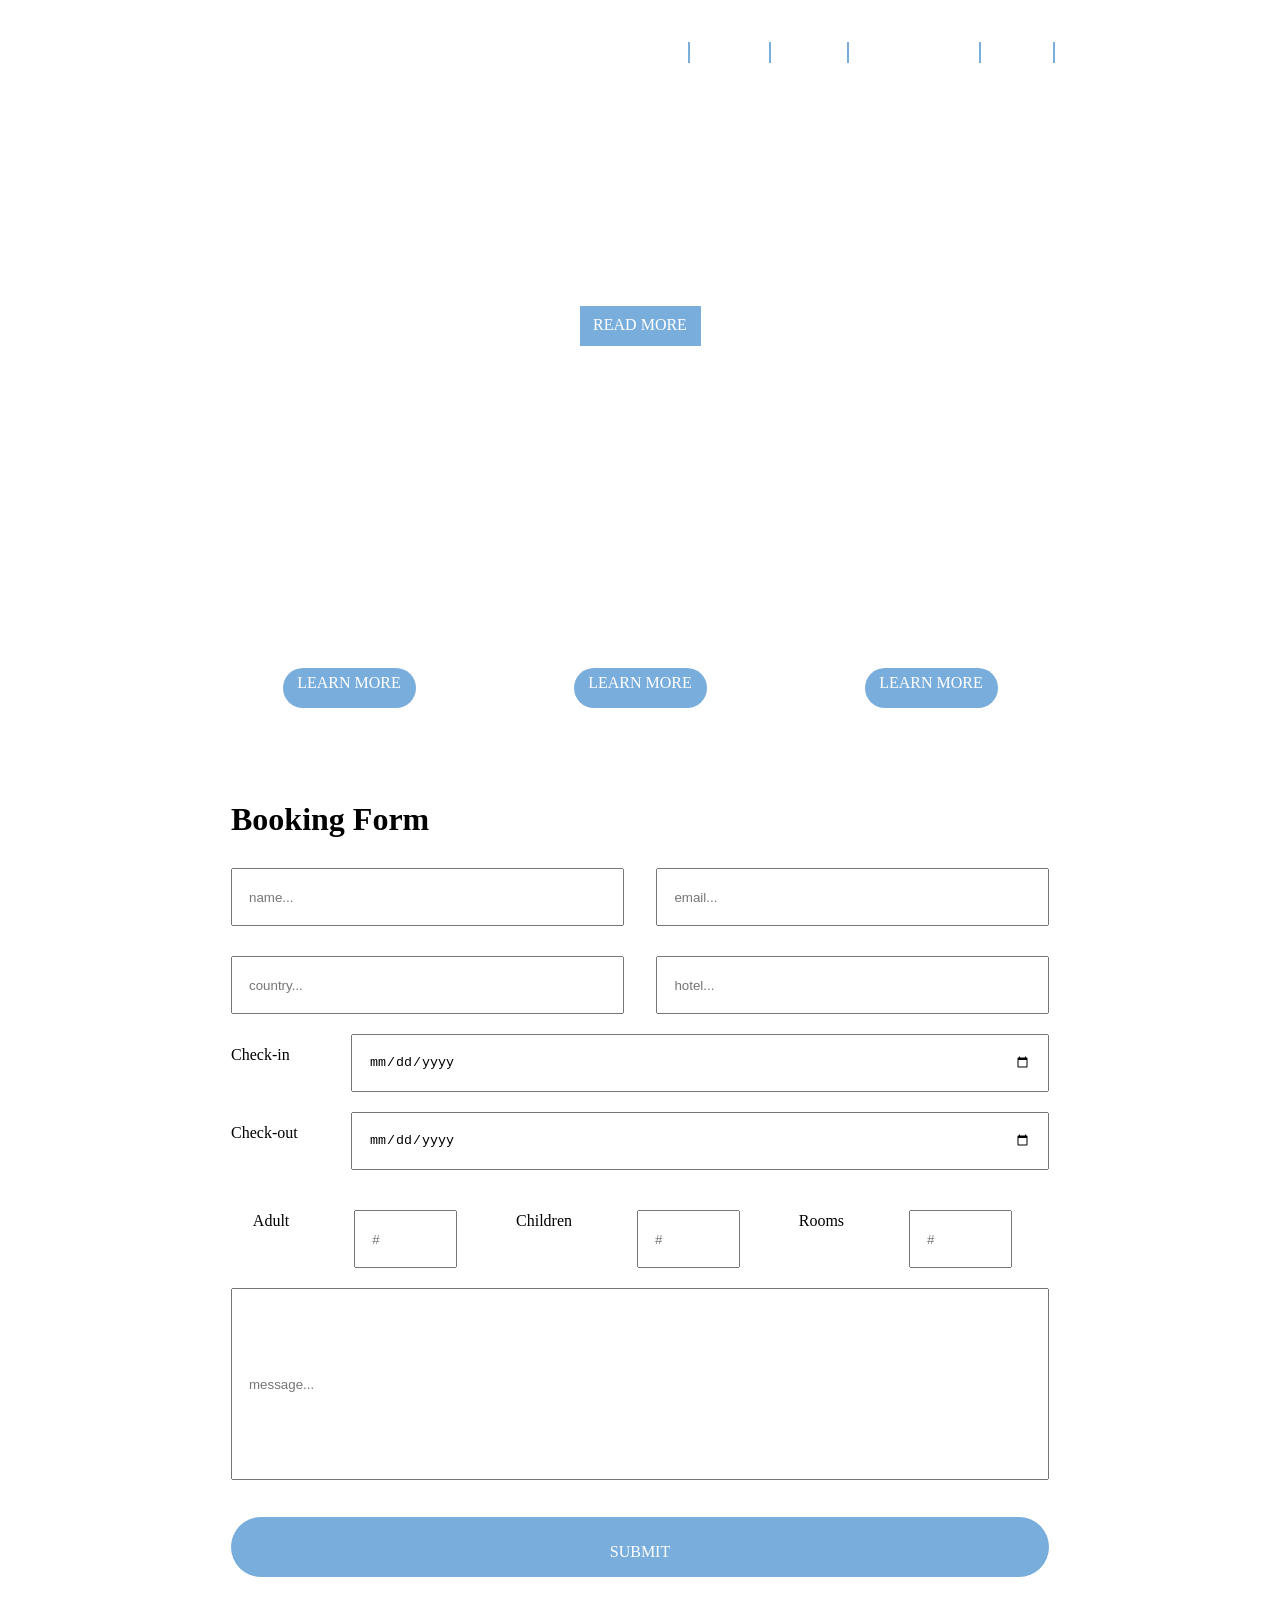
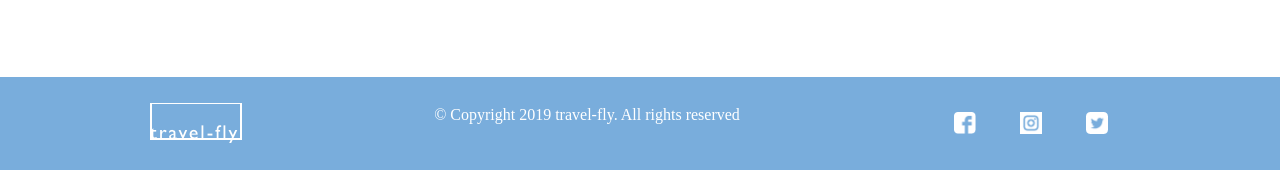
<file: index.html>
<!DOCTYPE html>
<html lang="en">
  <head>
    <meta charset="UTF-8" />
    <meta http-equiv="X-UA-Compatible" content="IE=edge" />
    <meta name="viewport" content="width=device-width, initial-scale=1.0" />
    <title>Home</title>
    <link rel="stylesheet" href="css/styles.css">
  </head>
  <body>
    <header>
        <div class="line-"></div>
        <nav>
            <div class="logo"></div>
            <div class="links">
                <a href="#">home</a>
                <div class="link-separation"></div>
                <a href="about.html">about</a>
                <div class="link-separation"></div>
                <a href="#">tours</a>
                <div class="link-separation"></div>
                <a href="#">special offers</a>
                <div class="link-separation"></div>
                <a href="#">blog</a>
                <div class="link-separation"></div>
                <a href="#">contacts</a>
            </div>
        </nav>
        <div class="line"></div>
    </header>

    <div id="app">
        <div class="home">
            <div class="hero">
                <div class="callout">
                    <h1>TRAVEL-FLY</h1>
                    <p>Lorem ipsum dolor sit amet, consectetur adipisicing </p>
                    <p>elit. Fugiat aliquid minus nemo sed est.</p>
                    <div class="read-more-button">
                        <p>READ MORE</p>
                    </div>
                </div>
            </div>
            <div class="home-content">
                <div class="promos">
                    <div class="promo-image-box1">
                        <div class="tour-text">
                            
                            <h1>ISRAEL</h1>
                            <h2>FROM $1000</h2>
                        </div>
                        <div class="tour-button">
                            <p>LEARN MORE</p>
                        </div>
                    </div>
                    <div class="promo-image-box2">
                        <div class="tour-text">
                            <h1>U.S.A</h1>
                            <h2>FROM $1500</h2>
                        </div>
                        <div class="tour-button">
                            <p>LEARN MORE</p>
                        </div>
                    </div>
                    <div class="promo-image-box3">
                        <div class="tour-text">
                            <h1>AUSTRALIA</h1>
                            <h2>FROM $1800</h2>
                        </div>
                        <div class="tour-button">
                            <p>LEARN MORE</p>
                        </div>
                    </div>
                </div>
                <div class="booking-form-holder">
                    <h1>Booking Form</h1>
                    <div class="two-col-text-input">
                        <input type="text" placeholder="name...">
                        <input type="text" placeholder="email...">
                    </div>
                    <div class="two-col-text-input">
                        <input type="text" placeholder="country...">
                        <input type="text" placeholder="hotel...">
                    </div>
                    <div class="text-n-text-input">
                        <p>Check-in</p>
                        <input type="date" placeholder="">
                    </div>
                    <div class="text-n-text-input">
                        <p>Check-out</p>
                        <input type="date" placeholder="">
                    </div>
                    <div class="input-row">
                        <div class="input-row-section">
                            <p>Adult</p>
                            <input type="number" placeholder="#">
                        </div>
                        <div class="input-row-section">
                            <p>Children</p>
                            <input type="number" placeholder="#">
                        </div>
                        <div class="input-row-section">
                            <p>Rooms</p>
                            <input type="number" placeholder="#">
                        </div>
                    </div>
                    <div class="message">
                        <input type="text" placeholder="message...">
                    </div>
                    
                    <div class="submit-button">
                        <p>SUBMIT</p>
                    </div>
                </div>
            </div>
        </div>


    </div>

    <footer>
        <div class="footer-content-area">
            <div class="logo"></div>
            <p>&copy; Copyright 2019 travel-fly. All rights reserved</p>
            <div class="socials">
                <div class="facebook"></div>
                <div class="insta"></div>
                <div class="twitter"></div>
            </div>
        </div>
        
    </footer>
</body>
</html>
</file>
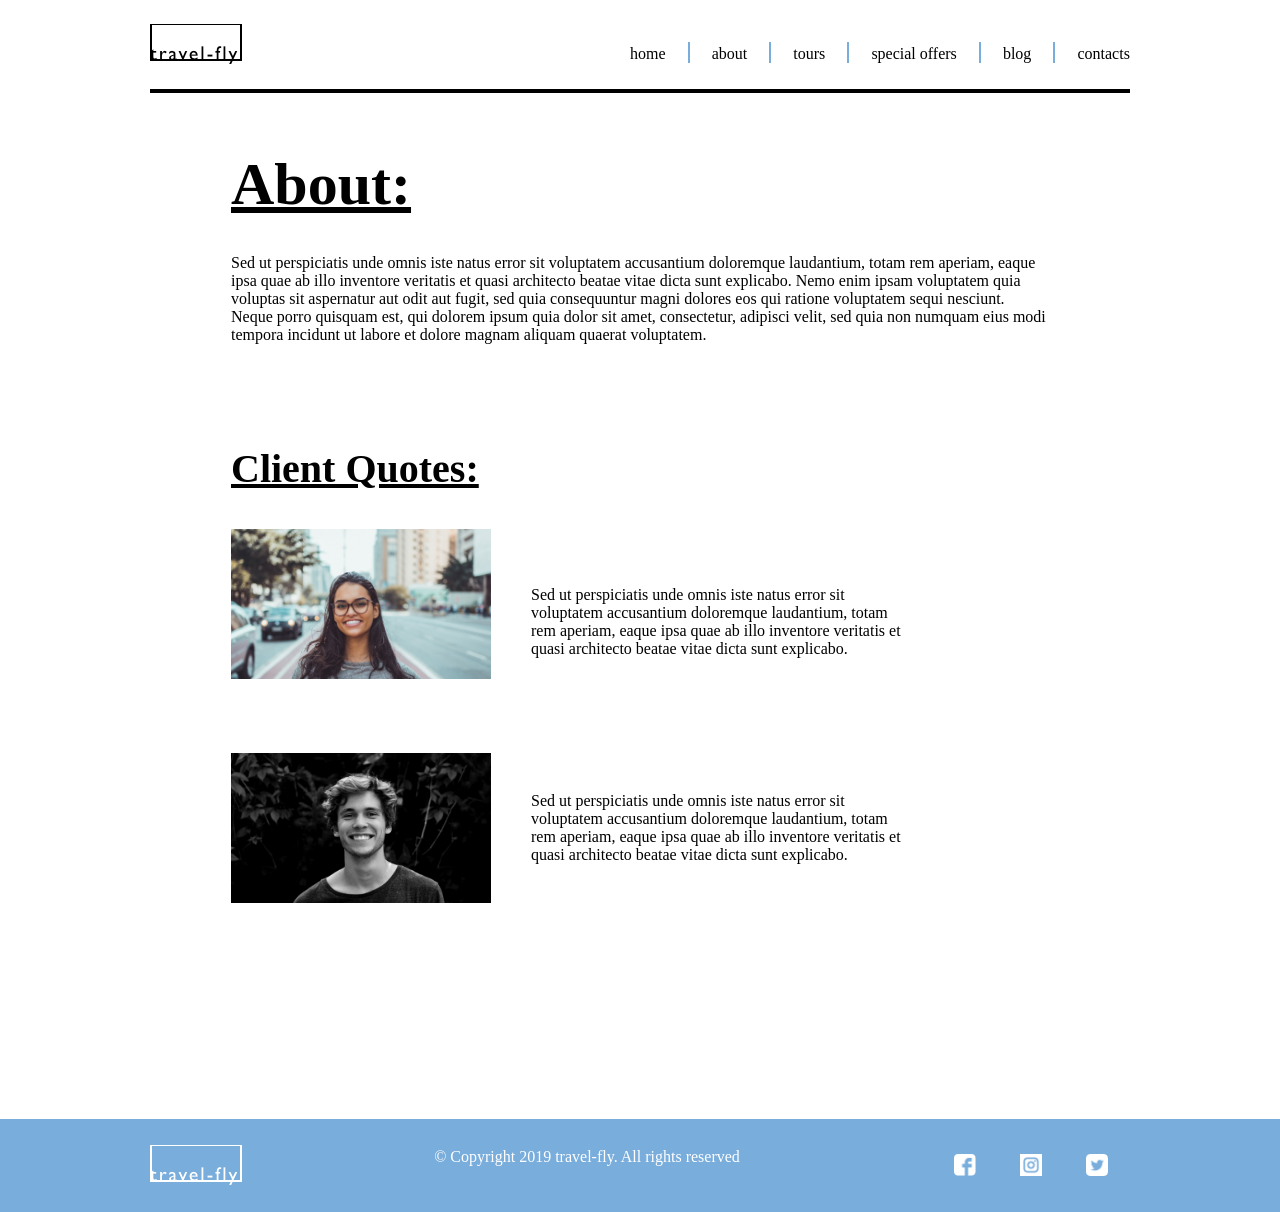
<file: about.html>
<!DOCTYPE html>
<html lang="en">

<head>
    <meta charset="UTF-8" />
    <meta http-equiv="X-UA-Compatible" content="IE=edge" />
    <meta name="viewport" content="width=device-width, initial-scale=1.0" />
    <title>Home</title>
    <link rel="stylesheet" href="css/styles.css">
</head>

<body>
    <header>
        <div class="line-"></div>
        <nav>
            <div class="logo2"></div>
            <div class="links2">
                <a href="index.html">home</a>
                <div class="link-separation"></div>
                <a href="#">about</a>
                <div class="link-separation"></div>
                <a href="#">tours</a>
                <div class="link-separation"></div>
                <a href="#">special offers</a>
                <div class="link-separation"></div>
                <a href="#">blog</a>
                <div class="link-separation"></div>
                <a href="#">contacts</a>
            </div>
        </nav>
        <div class="line2"></div>
    </header>

    <div class="about">
        <div class="about-content">
            <h1>About:</h1>
            <p>Sed ut perspiciatis unde omnis iste natus error sit voluptatem accusantium doloremque laudantium, totam rem aperiam,
            eaque ipsa quae ab illo inventore veritatis et quasi architecto beatae vitae dicta sunt explicabo. Nemo enim ipsam
            voluptatem quia voluptas sit aspernatur aut odit aut fugit, sed quia consequuntur magni dolores eos qui ratione
            voluptatem sequi nesciunt. Neque porro quisquam est, qui dolorem ipsum quia dolor sit amet, consectetur, adipisci velit,
            sed quia non numquam eius modi tempora incidunt ut labore et dolore magnam aliquam quaerat voluptatem.</p>
            <h2>Client Quotes:</h2>
            <div class="client-quote-box">
                <div class="client-quote-image1"></div>
                <div class="client-quote-text">
                    <p>Sed ut perspiciatis unde omnis iste natus error sit voluptatem accusantium doloremque laudantium, totam rem
                    aperiam,
                    eaque ipsa quae ab illo inventore veritatis et quasi architecto beatae vitae dicta sunt explicabo.</p>
                </div>
            </div>
            <div class="client-quote-box">
                <div class="client-quote-image2"></div>
                <div class="client-quote-text">
                    <p>Sed ut perspiciatis unde omnis iste natus error sit voluptatem accusantium doloremque laudantium, totam rem aperiam,
                    eaque ipsa quae ab illo inventore veritatis et quasi architecto beatae vitae dicta sunt explicabo.</p>
                </div>
            </div>
            <div class="space"></div>
        </div>
    </div>

    <footer>
        <div class="footer-content-area">
            <div class="logo"></div>
            <p>&copy; Copyright 2019 travel-fly. All rights reserved</p>
            <div class="socials">
                <div class="facebook"></div>
                <div class="insta"></div>
                <div class="twitter"></div>
            </div>
        </div>
    </footer>
</body>

</html>
</file>
<file: css/styles.css>
.promo-image-box1 {
  min-width: 236px;
  height: 304px;
  background-image: linear-gradient(rgba(0, 0, 0, 0.5)), url(../images/tour-01.jpg);
  background-size: cover;
  background-position: center;
  background-repeat: no-repeat;
  display: flex;
  align-items: center;
  justify-content: space-evenly;
  flex-direction: column;
  color: white;
  margin-bottom: 20px;
}
.promo-image-box1 h1 {
  font-size: 40px;
}
.promo-image-box1 h2 {
  font-size: 22px;
}
.promo-image-box1 .tour-text {
  display: flex;
  align-items: center;
  justify-content: space-evenly;
  flex-direction: column;
}
.promo-image-box1 .tour-button {
  height: 40px;
  width: 133px;
  background-color: #79ADDC;
  display: flex;
  align-items: flex-end;
  justify-content: space-evenly;
  border-radius: 40px;
  cursor: pointer;
}

.promo-image-box2 {
  min-width: 236px;
  height: 304px;
  background-image: linear-gradient(rgba(0, 0, 0, 0.5)), url(../images/tour-02.jpg);
  background-size: cover;
  background-position: center;
  background-repeat: no-repeat;
  display: flex;
  align-items: center;
  justify-content: space-evenly;
  flex-direction: column;
  color: white;
  margin-bottom: 20px;
}
.promo-image-box2 h1 {
  font-size: 40px;
}
.promo-image-box2 h2 {
  font-size: 22px;
}
.promo-image-box2 .tour-text {
  display: flex;
  align-items: center;
  justify-content: space-evenly;
  flex-direction: column;
}
.promo-image-box2 .tour-button {
  height: 40px;
  width: 133px;
  background-color: #79ADDC;
  display: flex;
  align-items: flex-end;
  justify-content: space-evenly;
  border-radius: 40px;
  cursor: pointer;
}

.promo-image-box3 {
  min-width: 236px;
  height: 304px;
  background-image: linear-gradient(rgba(0, 0, 0, 0.5)), url(../images/tour-03.jpg);
  background-size: cover;
  background-position: center;
  background-repeat: no-repeat;
  display: flex;
  align-items: center;
  justify-content: space-evenly;
  flex-direction: column;
  color: white;
  margin-bottom: 20px;
}
.promo-image-box3 h1 {
  font-size: 40px;
}
.promo-image-box3 h2 {
  font-size: 22px;
}
.promo-image-box3 .tour-text {
  display: flex;
  align-items: center;
  justify-content: space-evenly;
  flex-direction: column;
}
.promo-image-box3 .tour-button {
  height: 40px;
  width: 133px;
  background-color: #79ADDC;
  display: flex;
  align-items: flex-end;
  justify-content: space-evenly;
  border-radius: 40px;
  cursor: pointer;
}

* {
  margin: 0;
  padding: 0;
  box-sizing: border-box;
}

html, body {
  height: 100%;
}

h1, h2, h3, h4, h5, h6, p {
  margin-bottom: 16px;
}

@media screen and (max-width: 950px) {
  .home-content {
    padding: 0 10px;
    width: 90%;
  }
  .promos {
    justify-content: space-between;
  }
  .two-col-text-input {
    display: flex;
    align-items: center;
    justify-content: space-evenly;
    flex-direction: column;
  }
  .two-col-text-input input {
    min-width: 100%;
    margin-bottom: 20px;
    margin-right: 20px;
  }
  .message input {
    min-width: 100%;
    margin-right: 20px;
  }
  .submit-button {
    max-width: 100%;
    margin-right: 20px;
  }
}
@media screen and (max-width: 586px) {
  .promos {
    display: flex;
    align-items: center;
    justify-content: space-evenly;
    flex-direction: column;
  }
}
header {
  height: 92.5px;
  width: 980px;
  position: relative;
  position: fixed;
  top: 0;
  left: 50%;
  transform: translateX(-50%);
  z-index: 1000;
  display: flex;
  align-items: center;
  justify-content: space-between;
  flex-direction: column;
}
header nav {
  width: 100%;
  display: flex;
  align-items: center;
  justify-content: space-between;
}
header nav .links {
  height: 38px;
  width: 500px;
  display: flex;
  align-items: flex-end;
  justify-content: space-between;
}
header nav .links .link-separation {
  width: 0px;
  height: 21.5px;
  border: 1px solid #79ADDC;
}
header nav .links a {
  text-decoration: none;
  color: white;
}
header nav .logo {
  height: 40px;
  width: 92px;
  background-image: url(../images/logo-white.png);
  background-size: cover;
  background-position: center;
  background-repeat: no-repeat;
}
header nav .links2 {
  height: 38px;
  width: 500px;
  display: flex;
  align-items: flex-end;
  justify-content: space-between;
}
header nav .links2 .link-separation {
  width: 0px;
  height: 21.5px;
  border: 1px solid #79ADDC;
}
header nav .links2 a {
  text-decoration: none;
  color: black;
}
header nav .logo2 {
  height: 40px;
  width: 92px;
  background-image: url(../images/logo-black.png);
  background-size: cover;
  background-position: center;
  background-repeat: no-repeat;
}
header .line- {
  width: 100%;
}
header .line {
  width: 100%;
  border: 2px solid rgb(255, 255, 255);
}
header .line2 {
  width: 100%;
  border: 2px solid rgb(0, 0, 0);
}

@media screen and (max-width: 980px) {
  header {
    max-width: 100%;
  }
}
@media screen and (max-width: 630px) {
  nav {
    flex-direction: column;
  }
}
@media screen and (max-width: 518px) {
  .links {
    max-width: 100%;
  }
}
.home .hero {
  background-image: linear-gradient(rgba(0, 0, 0, 0.5)), url(../images/hero.jpg);
  background-size: cover;
  background-position: center;
  background-repeat: no-repeat;
  height: 500px;
  display: flex;
  justify-content: center;
  align-items: center;
}
.home .hero .callout {
  display: flex;
  align-items: center;
  justify-content: space-evenly;
  flex-direction: column;
  color: white;
}
.home .hero .callout h1 {
  margin-bottom: 26px;
}
.home .hero .callout .read-more-button {
  margin-top: 50px;
}
.home .hero .callout p {
  margin-bottom: 1px;
}
.home .hero .callout .read-more-button {
  height: 40px;
  width: 121px;
  background-color: #79ADDC;
  color: white;
  border: none;
  cursor: pointer;
  display: flex;
  align-items: center;
  justify-content: space-evenly;
}
.home .home-content {
  max-width: 818px;
  min-height: 200px;
  margin: -43px auto 0 auto;
}
.home .home-content .promos {
  display: flex;
  align-items: center;
  justify-content: space-between;
  flex-wrap: wrap;
}
.home .home-content .booking-form-holder {
  margin-top: 20px;
}
.home .home-content .booking-form-holder .two-col-text-input {
  margin-top: 30px;
  display: flex;
  justify-content: space-between;
  flex-wrap: wrap;
}
.home .home-content .booking-form-holder .two-col-text-input input {
  width: 48%;
  height: 58px;
  padding: 0 16px;
}
.home .home-content .booking-form-holder .text-n-text-input {
  margin-top: 20px;
  display: flex;
  align-items: center;
  justify-content: space-between;
  flex-wrap: wrap;
}
.home .home-content .booking-form-holder .text-n-text-input input {
  width: 698px;
  height: 58px;
  padding: 0 16px;
}
.home .home-content .booking-form-holder .input-row {
  margin-top: 20px;
  display: flex;
  align-items: center;
  justify-content: space-between;
  flex-wrap: wrap;
}
.home .home-content .booking-form-holder .input-row .input-row-section {
  display: flex;
  align-items: center;
  margin: 0 auto;
}
.home .home-content .booking-form-holder .input-row .input-row-section input {
  margin-top: 20px;
  margin-left: 65px;
  width: 103px;
  height: 58px;
  padding: 0 16px;
  margin-right: 15px;
}
.home .home-content .booking-form-holder .message {
  margin-top: 20px;
  display: flex;
  align-items: center;
  justify-content: space-between;
  flex-wrap: wrap;
}
.home .home-content .booking-form-holder .message input {
  width: 818px;
  height: 192px;
  padding: 16px;
}
.home .home-content .booking-form-holder .submit-button {
  margin-top: 37px;
  margin-bottom: 100px;
  height: 60px;
  width: 818px;
  background-color: #79ADDC;
  color: white;
  border: none;
  cursor: pointer;
  border-radius: 37px;
  display: flex;
  align-items: flex-end;
  justify-content: space-evenly;
}

footer {
  height: 92.5px;
  width: 100%;
  background-color: #79ADDC;
}
footer .footer-content-area {
  width: 980px;
  height: 100%;
  margin: 0 auto;
  display: flex;
  align-items: center;
  justify-content: space-between;
  color: white;
}
footer .footer-content-area .logo {
  height: 40px;
  width: 92px;
  background-image: url(../images/logo-white.png);
  background-size: cover;
  background-position: center;
  background-repeat: no-repeat;
}
footer .footer-content-area .socials {
  display: flex;
  align-items: center;
  justify-content: space-between;
}
footer .footer-content-area .socials .facebook {
  margin: 22px;
  height: 22px;
  width: 22px;
  background-image: url(../images/facebook.png);
  background-size: cover;
  background-position: center;
  background-repeat: no-repeat;
}
footer .footer-content-area .socials .insta {
  margin: 22px;
  height: 22px;
  width: 22px;
  background-image: url(../images/instagram.png);
  background-size: cover;
  background-position: center;
  background-repeat: no-repeat;
}
footer .footer-content-area .socials .twitter {
  margin: 22px;
  height: 22px;
  width: 22px;
  background-image: url(../images/twitter.png);
  background-size: cover;
  background-position: center;
  background-repeat: no-repeat;
}

@media screen and (max-width: 980px) {
  .footer-content-area {
    max-width: 100%;
  }
}
@media screen and (max-width: 730px) {
  .footer-content-area {
    flex-wrap: wrap;
    padding: 10px;
  }
  .socials {
    max-width: 40px;
  }
  .facebook {
    margin: 0;
  }
  .insta {
    margin: 0;
  }
  .twitter {
    margin: 0;
  }
}
.about .about-content {
  max-width: 818px;
  min-height: 200px;
  margin: -43px auto 0 auto;
}
.about .about-content h1 {
  margin-top: 193px;
  font-size: 60px;
  text-decoration: underline;
  margin-bottom: 35px;
}
.about .about-content p {
  margin-bottom: 1px;
}
.about .about-content h2 {
  margin-top: 101px;
  font-size: 40px;
  text-decoration: underline;
  margin-bottom: 37px;
}
.about .about-content .client-quote-box {
  display: flex;
  align-items: center;
  justify-content: space-between;
  flex-wrap: wrap;
  max-width: 680px;
  min-height: 50px;
}
.about .about-content .client-quote-box .client-quote-image1 {
  width: 260px;
  height: 150px;
  background-image: url(../images/about-client-01.jpg);
  background-size: cover;
  background-position: center;
  background-repeat: no-repeat;
  margin-bottom: 37px;
}
.about .about-content .client-quote-box .client-quote-image2 {
  width: 260px;
  height: 150px;
  background-image: url(../images/about-client-02.jpg);
  background-size: cover;
  background-position: center;
  background-repeat: no-repeat;
  margin-bottom: 37px;
  margin-top: 37px;
}
.about .about-content .client-quote-box .client-quote-text {
  max-width: 380px;
}
.about .about-content .space {
  height: 179px;
}

/*# sourceMappingURL=styles.css.map */
</file>
